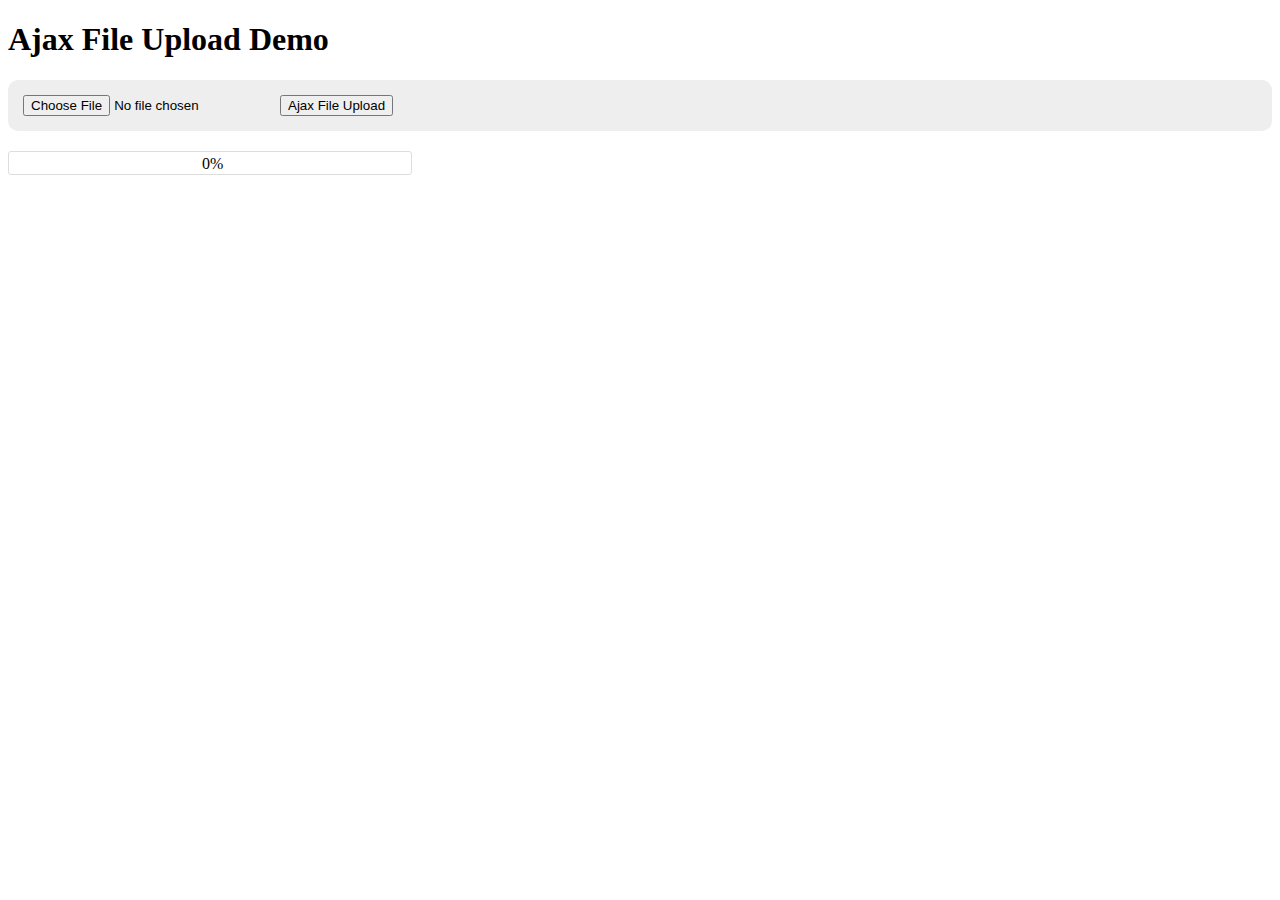
<file: upload.html>
<!doctype html>
<head>
<script src="http://ajax.googleapis.com/ajax/libs/jquery/1.7/jquery.js"></script>
<script src="http://malsup.github.com/jquery.form.js"></script>
<style>
form { display: block; margin: 20px auto; background: #eee; border-radius: 10px; padding: 15px }
#progress { position:relative; width:400px; border: 1px solid #ddd; padding: 1px; border-radius: 3px; }
#bar { background-color: #B4F5B4; width:0%; height:20px; border-radius: 3px; }
#percent { position:absolute; display:inline-block; top:3px; left:48%; }
</style>
</head>
<body>
<h1>Ajax File Upload Demo</h1>

<form id="myForm" action="upload.php" method="post" enctype="multipart/form-data">
     <input type="file" size="60" name="myfile">
     <input type="submit" value="Ajax File Upload">
 </form>
 
 
 <div id="progress">
        <div id="bar"></div>
        <div id="percent">0%</div >
</div>
<br/>
    
<div id="message"></div>


<script>
$(document).ready(function()
{

	var options = { 
    beforeSend: function() 
    {
    	$("#progress").show();
    	//clear everything
    	$("#bar").width('0%');
    	$("#message").html("");
		$("#percent").html("0%");
    },
    uploadProgress: function(event, position, total, percentComplete) 
    {
    	$("#bar").width(percentComplete+'%');
    	$("#percent").html(percentComplete+'%');

    
    },
    success: function() 
    {
        $("#bar").width('100%');
    	$("#percent").html('100%');

    },
	complete: function(response) 
	{
		$("#message").html("<font color='green'>"+response.responseText+"</font>");
	},
	error: function()
	{
		$("#message").html("<font color='red'> ERROR: unable to upload files</font>");

	}
     
}; 

     $("#myForm").ajaxForm(options);

});

</script>
</body>


</html>
</file>
